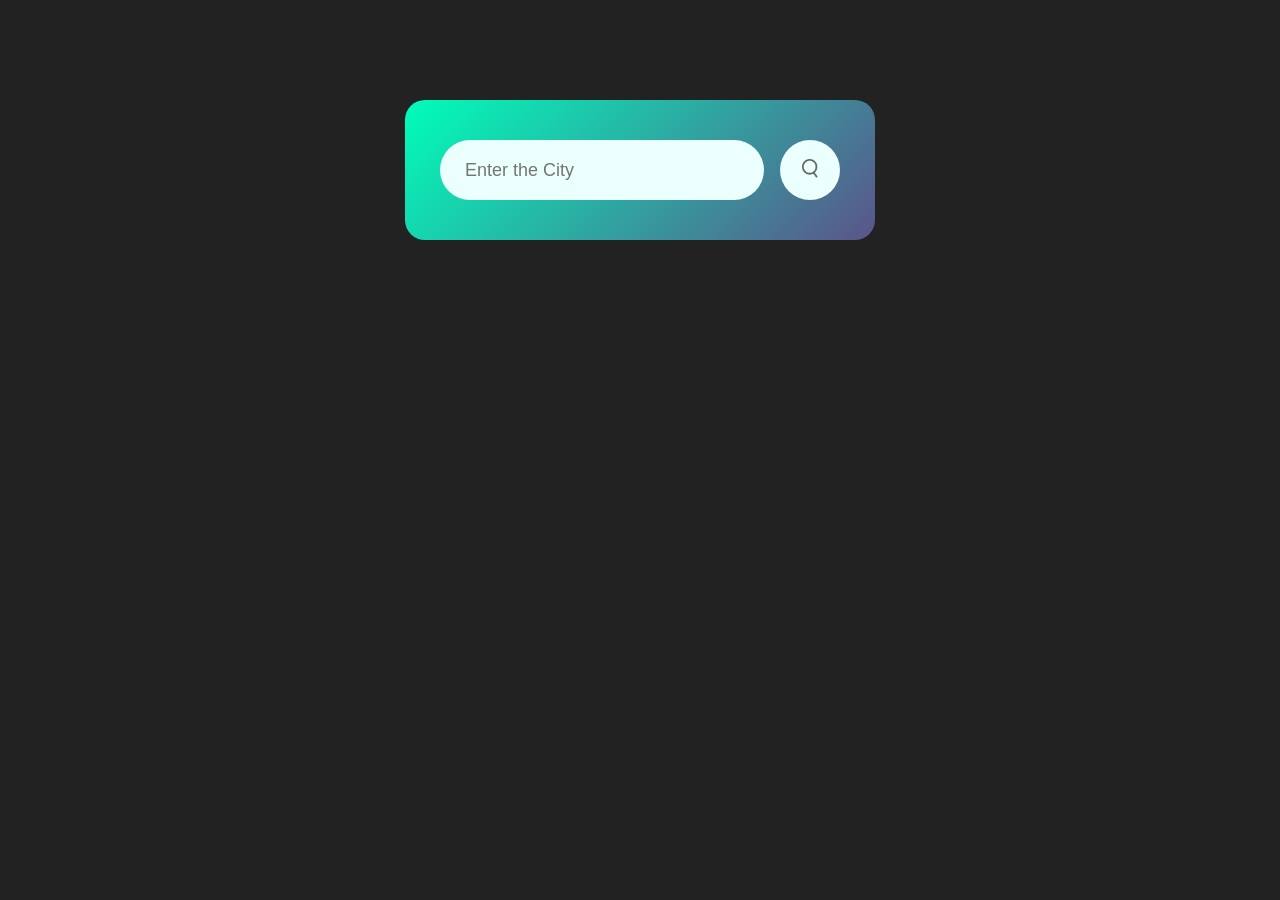
<file: Project_30/index.html>
<!DOCTYPE html>
<html lang="en">

<head>
    <meta charset="UTF-8">
    <meta name="viewport" content="width=device-width, initial-scale=1.0">
    <title>Weather App - Easy tutorial</title>
    <link rel="stylesheet" href="style.css">
</head>

<body>
    <div class="card">
        <div class="search">
            <input type="text" placeholder="Enter the City" spellcheck="false">
            <button><img src="images/search.png"></button>
        </div>
        <div class="error">
            <p>Invalid city name</p>
        </div>
        <div class="weather">
            <img src="images/rain.png" class="weather-icone">
            <h1 class="temp">22c</h1>
            <h2 class="city">Navi Mumbai</h2>
            <div class="details">
                <div class="col">
                    <img src="images/humidity.png">
                    <div>
                        <p class="humidity">50%</p>
                        <p>Humidity</p>
                    </div>
                </div>
                <div class="col">
                    <img src="images/wind.png">
                    <div>
                        <p class="wind">1 5 km/h</p>
                        <p>Wind Speed</p>
                    </div>
                </div>
            </div>
        </div>
    </div>

    <script>
        const apiKey = "66a677626cb43fdcd8570c83b5b8627d";
        const apiUrl = "https://api.openweathermap.org/data/2.5/weather?units=metric&q=";

        const searchBox = document.querySelector(".search input");
        const searchBtn = document.querySelector(".search button");
        const weatherIcon = document.querySelector(".weather-icone");


        async function checkWeather(city) {
            const response = await fetch(apiUrl + city + `&appid=${apiKey}`)

            if (response.status == 404) {
                document.querySelector(".error").style.display = "block";
                document.querySelector(".weather").style.display = "none";
            } else {
                var data = await response.json();

                document.querySelector(".city").innerHTML = data.name;
                document.querySelector(".temp").innerHTML = Math.round(data.main.temp) + "°C";
                document.querySelector(".humidity").innerHTML = data.main.humidity + "%";
                document.querySelector(".wind").innerHTML = data.wind.speed + "km/h";

                if (data.weather[0].main == "Clouds") {
                    weatherIcon.src = "images/clouds.png";
                }
                else if (data.weather[0].main == "Clear") {
                    weatherIcon.src = "images/clear.png";
                }
                else if (data.weather[0].main == "Rain") {
                    weatherIcon.src = "images/rain.png";
                }
                else if (data.weather[0].main == "Drizzle") {
                    weatherIcon.src = "images/drizzle.png";
                }
                else if (data.weather[0].main == "Mist") {
                    weatherIcon.src = "images/mist.png";
                }

                document.querySelector(".weather").style.display = "block";
                document.querySelector(".error").style.display = "none";
            }
        }


        searchBtn.addEventListener("click", () => {
            checkWeather(searchBox.value);
        })

    </script>
</body>

</html>
</file>
<file: Project_30/style.css>
*{
    margin: 0;
    padding: 0;
    font-family: 'Popping', sans-serif;
    box-sizing: border-box;
}
body{
    background: #222;
}
.card{
    width: 90%;
    max-width: 470px;
    background: linear-gradient(135deg, #00feba,#5b548a);
    color:#fff;
    margin: 100px auto 0;
    border-radius: 20px;
    padding: 40px 35px; 
    text-align: center;
}
.search{
    width: 100%;
    justify-content:space-between ;
    display: flex;
    align-items: center;
}
.search input{
    border: 0;
    outline: 0;
    background:#ebfffc;
    color: #555;
    padding: 10px 25px;
    height: 60px;
    border-radius: 30px;
    flex: 1;
    margin-right: 16px;
    font-size: 18px;
}
.search button{
    border: 0;
    outline: 0;
    background:#ebfffc;
    border-radius: 50%;
    width: 60px;
    height: 60px;
    cursor: pointer;
}
.search button img{
    width: 16px;
}
.weather-icon{
    width: 170px;
    margin-top: 30px;
}
.weather h1{
    font-size: 80px;
    font-weight:  500;

}
.weather h1{
    font-size: 45px;
    font-weight:  400;
    margin-top: -10PX;
}
.details{
    display: flex;
    align-items: center;
    justify-content: space-between;
    padding: 0 20px;
    margin-top:  50px;
}
.col{
    display: flex;
    align-items: center;
    text-align: left;
}
.col img{
    width: 40px;
    margin-right: 10px;
}
.humadity, .wind{
    font-size: 28px;
    margin-top: -6px;
}
.weather{
    display: none;
}
.error{
    text-align: left;
    margin-left: 10px;
    font-size: 14px;
    margin-top: 10px;
    display: none;
}
</file>
